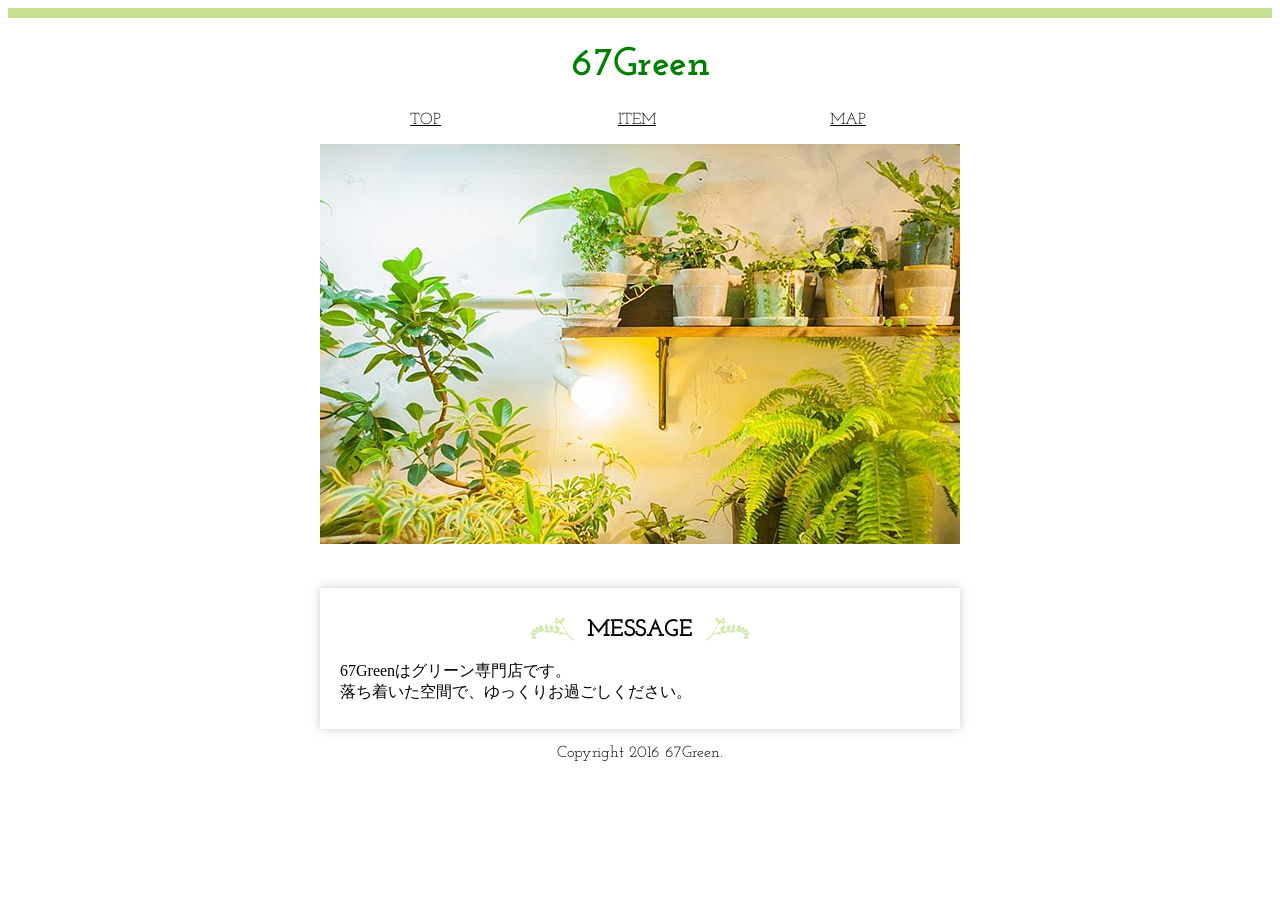
<file: index.html>
<!DOCTYPE html>
<html prefix="og: http://ogp.me/ns#">
<head>
<meta charset="utf-8">
<meta name="author" content="67Green">
<meta name="description" content="渋谷区のグリーン専門店">
<meta property="og:title" content="67Green">
<meta property="og:type" content="website">
<meta property="og:url" content="http://www.example.com">
<meta property="og:image" content="image/ogimage.jpg">
<meta property="og:description" content="渋谷区のグリーン専門店">

<meta name="viewport"  content="width=device-width, initial-scale=1.0">
<title>67Green</title>
<link href="style.css" media="all" rel="stylesheet">
<link rel="preconnect" href="https://fonts.gstatic.com" crossorigin>
<link href="https://fonts.googleapis.com/css2?family=Josefin+Slab:wght@400;700&display=swap" rel="stylesheet">
</head>
<body>
<header>
<h1>67Green</h1>
</header>
<div>
<nav>
<ul>
<li><a = href="index.html">TOP</a></li>
<li><a = href="item.html">ITEM</a></li>
<li><a = href="map.html">MAP</a></li>
</ul>
</nav>
<main>
<p><img src="image/main.jpg" alt=店内写真"></p>
<section>
<h2>MESSAGE</h2>

<p>67Greenはグリーン専門店です。<br>
落ち着いた空間で、ゆっくりお過ごしください。</p>
</section>
</main>
</div>
<footer>
<p>Copyright 2016 67Green.</p>
</footer>
</body>
</html>
</file>
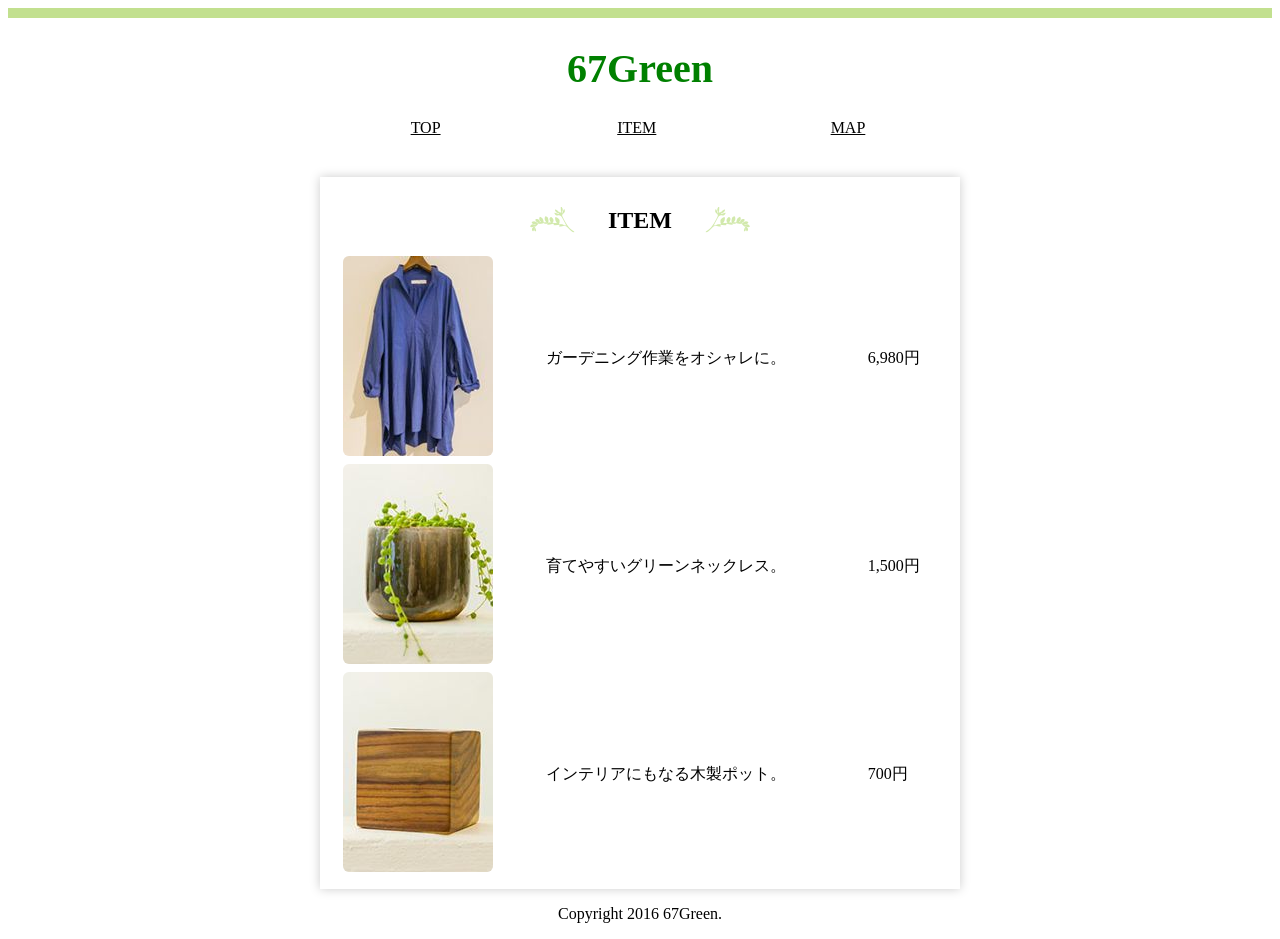
<file: item.html>
<!DOCTYPE html>
<html>
<head>
<meta charset="utf-8">
<meta name="author" content="67Green">
<meta name="description" content="67Greenの取扱い商品">
<meta name="viewport" content"width=device-width, initial-scale=1.0>
<title>ITEM | 67Green</title>
<link href="style.css" media="all" rel="stylesheet">
</head>
<body>
<header>
<h1>67Green</h1>
</header>
<div>
<nav>
<ul>
<li><a href="index.html">TOP</a></li>
<li><a href="item.html">ITEM</a></li>
<li><a href="map.html">MAP</a></li>
</ul>
</nav>
<main>

<section>
<h2>ITEM</h2>
<table>
<tr>
<th><img src="image/item1.jpg" alt="ウェア"></th>
<td>ガーデニング作業をオシャレに。</td>
<td class="price">6,980円</td>
</tr>
<tr>
<th><img src="image/item2.jpg" alt="鉢植え"></th>
<td>育てやすいグリーンネックレス。</td>
<td class="price">1,500円</td>
</tr>
<tr>
<th><img src="image/item3.jpg" alt="ポット"></th>
<td>インテリアにもなる木製ポット。</td>
<td class="price">700円</td>
</tr>
</table>
</section>
</main>
</div>
<footer>
<p>Copyright 2016 67Green.</p>
</footer>
</body>
</html>
</file>
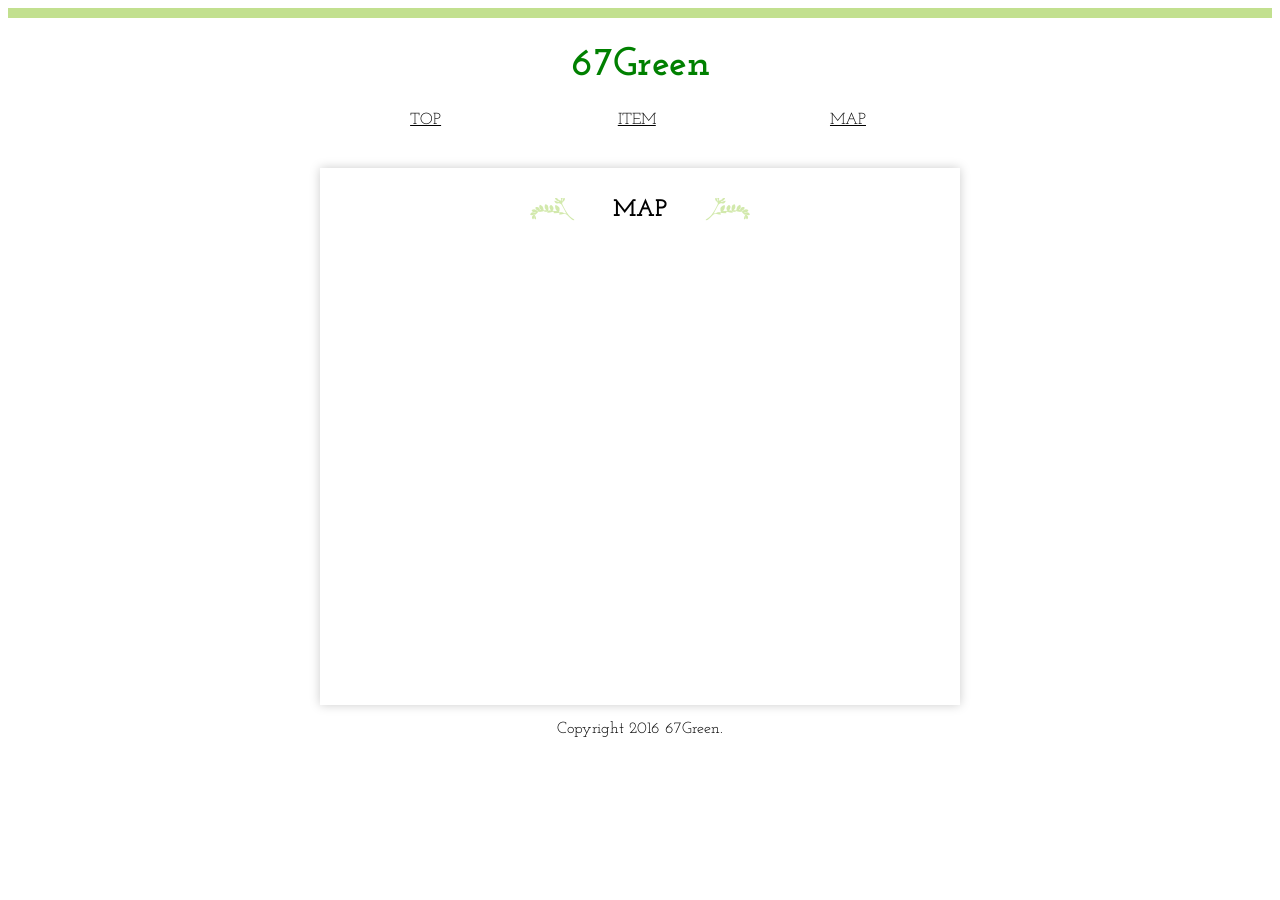
<file: map.html>
<!DOCTYPE html>
<html prefix="og: http://ogp.me/ns#">
<head>
<meta charset="utf-8">
<meta name="author" content="67Green">
<meta name="description" content="67Greenへの地図">
<meta property="og:title" content="MAP｜67Green">
<meta property="og:type" content="article">
<meta property="og:url" content="http://www.example.com/map.html">
<meta property="og:image" content="image/ogimage.jpg">
<meta property="og:description" content="67Greenへの地図">
<meta name="viewport" content="width=device-width, initial-scale=1.0">
<title>MAP｜67Green</title>
<link href="style.css" media="all" rel="stylesheet">
<link href="https://fonts.googleapis.com/css?family=Josefin+Slab" rel="stylesheet"></head>
<body>
<header>
<h1>67Green</h1>
</header>
<div>
<nav>
<ul>
<li><a href="index.html">TOP</a></li>
<li><a href="item.html">ITEM</a></li>
<li><a href="map.html">MAP</a></li>
</ul>
</nav>
<main>

<section>
<h2>MAP</h2>
<iframe src="https://www.google.com/maps/embed?pb=!1m18!1m12!1m3!1d3241.111547354605!2d139.70393967559139!3d35.674255272589484!2m3!1f0!2f0!3f0!3m2!1i1024!2i768!4f13.1!3m3!1m2!1s0x60188cbc77c611ab%3A0x6032813c26a7ca6b!2z44CSMTUwLTAwMDEg5p2x5Lqs6YO95riL6LC35Yy656We5a6u5YmN77yR5LiB55uu77yR4oiS77yR77yS!5e0!3m2!1sja!2sjp!4v1759466542408!5m2!1sja!2sjp" width="600" height="450" style="border:0;" allowfullscreen="" loading="lazy" referrerpolicy="no-referrer-when-downgrade"></iframe>
</section>
</main>
</div>
<footer>
<p>Copyright 2016 67Green.</p>
</footer>
</body>
</html>
</file>
<file: style.css>
h1{
color:green;
font-size:250%
}
div{
max-width:640px;
margin-right:auto;
margin-left:auto;
}
h1,h2,li,footer{
text-align:center;
font-family: "Josefin Slab", serif;
  font-optical-sizing: auto;
  font-weight: <weight>;
  font-style: normal;
}
li{
list-style:none;
width:33%;
float:left;
}
ul:after{
content:"";
display:block;
clear:both;
}
ul{
padding:0;
}
table{
width:100%;
}
th{
text-align:left;
}
li a{
color:#000;
}
li a:hover {
text-decoration:none;
}
header{
border-top:solid 10px #c2e08f;
}
h2{
background-image:url(image/bg_h2.png);
background-repeat:no-repeat;
background-position:center bottom;
background-size:220px 28px;
}
section{
box-shadow:0 0 10px 0 #ccc;
margin-top:40px;
padding-top:10px;
padding-right:20px;
padding-bottom:10px;
padding-left:20px;
}

th img{
border-radius:6px;
img{
max-width:100%;
}
iframe{
max-windth:100%;
}
</file>
